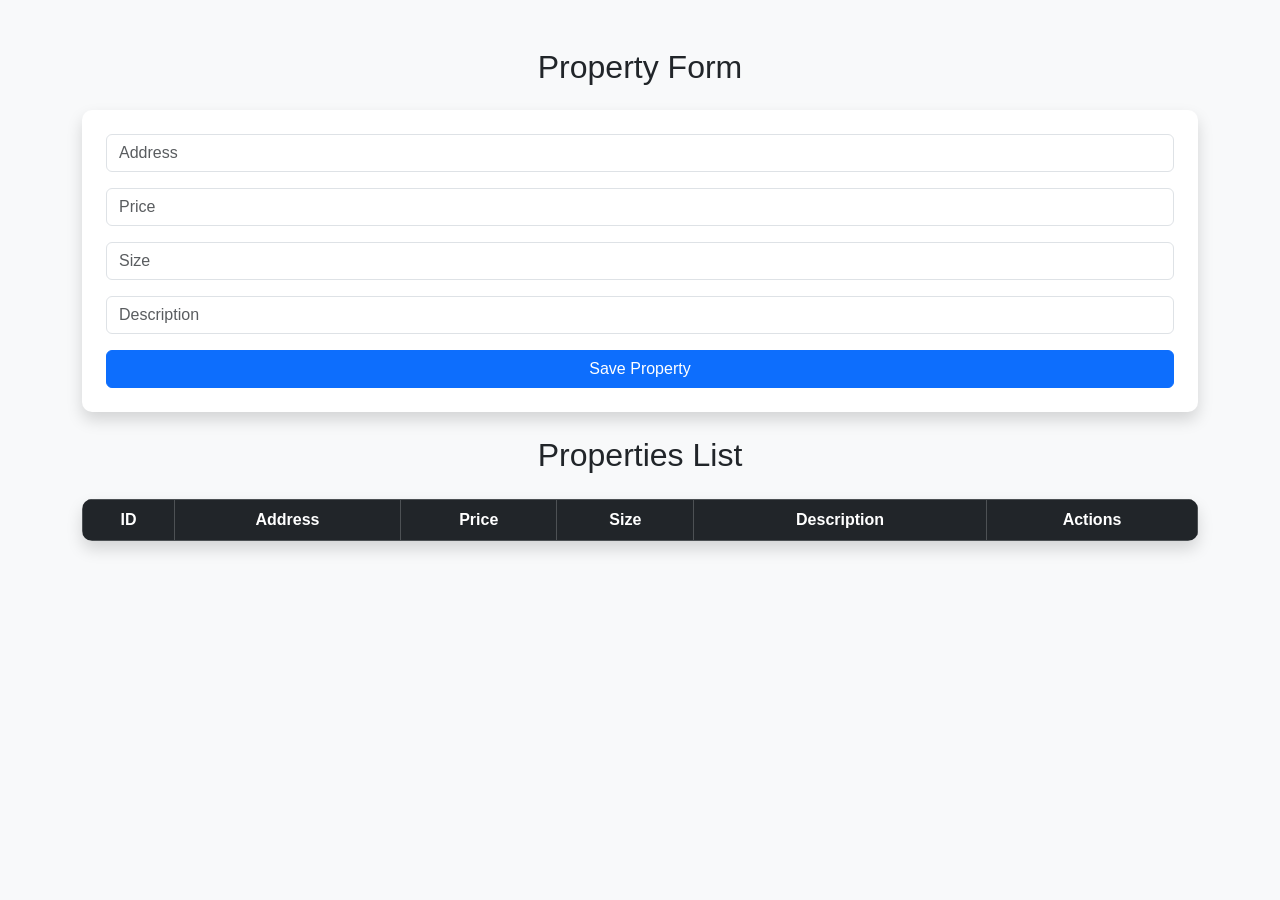
<file: src/main/resources/static/index.html>
<!DOCTYPE html>
<html lang="en">
<head>
    <meta charset="UTF-8">
    <meta name="viewport" content="width=device-width, initial-scale=1.0">
    <title>Property Management</title>
    <link rel="stylesheet" href="https://cdn.jsdelivr.net/npm/bootstrap@5.3.0/dist/css/bootstrap.min.css">
    <link rel="stylesheet" href="styles.css">
</head>
<body>

<div class="container mt-5">
    <h2 class="text-center mb-4">Property Form</h2>
    <div class="card p-4 shadow">
        <input type="hidden" id="propertyId">
        <div class="mb-3">
            <input type="text" class="form-control" id="address" placeholder="Address" required>
        </div>
        <div class="mb-3">
            <input type="number" class="form-control" id="price" placeholder="Price" required>
        </div>
        <div class="mb-3">
            <input type="number" class="form-control" id="size" placeholder="Size" required>
        </div>
        <div class="mb-3">
            <input type="text" class="form-control" id="description" placeholder="Description" required>
        </div>
        <button class="btn btn-primary w-100" onclick="addOrUpdateProperty()">Save Property</button>
    </div>

    <h2 class="text-center my-4">Properties List</h2>
    <table class="table table-bordered table-striped shadow">
        <thead class="table-dark">
        <tr>
            <th>ID</th>
            <th>Address</th>
            <th>Price</th>
            <th>Size</th>
            <th>Description</th>
            <th>Actions</th>
        </tr>
        </thead>
        <tbody id="propertyTable"></tbody>
    </table>
</div>

<script src="script.js"></script>
</body>
</html>
</file>
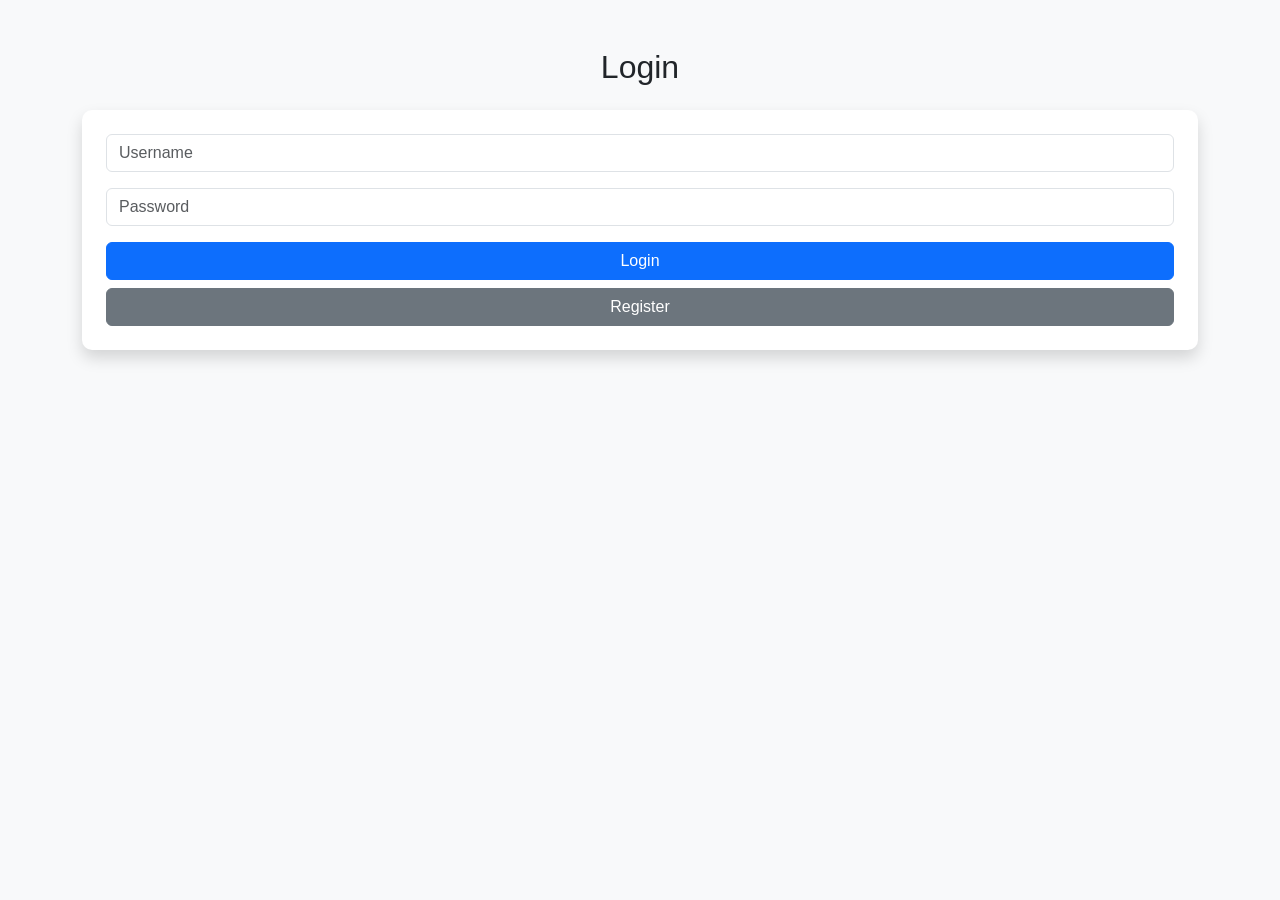
<file: src/main/resources/static/login.html>
<!DOCTYPE html>
<html lang="en">
<head>
    <meta charset="UTF-8">
    <meta name="viewport" content="width=device-width, initial-scale=1.0">
    <title>Login</title>
    <link rel="stylesheet" href="https://cdn.jsdelivr.net/npm/bootstrap@5.3.0/dist/css/bootstrap.min.css">
    <link rel="stylesheet" href="styles.css">
</head>
<body>

<div class="container mt-5">
    <h2 class="text-center mb-4">Login</h2>
    <div class="card p-4 shadow">
        <div class="mb-3">
            <input type="text" class="form-control" id="username" placeholder="Username" required>
        </div>
        <div class="mb-3">
            <input type="password" class="form-control" id="password" placeholder="Password" required>
        </div>
        <button class="btn btn-primary w-100" onclick="login()">Login</button>
        <button class="btn btn-secondary w-100 mt-2" onclick="goToRegister()">Register</button>
    </div>
</div>

<script>
    async function login() {
        const username = document.getElementById('username').value;
        const password = document.getElementById('password').value;

        try {
            const response = await fetch('https://jffmv.duckdns.org:8080/api/auth/login', {
                method: 'POST',
                headers: { 'Content-Type': 'application/json' },
                body: JSON.stringify({ username, password })
            });

            if (response.ok) {
                alert('Login successful!');
                window.location.href = "index.html";
            } else {
                alert('Invalid credentials');
            }
        } catch (error) {
            console.error("Error during login:", error);
            alert("An error occurred. Please try again.");
        }
    }

    function goToRegister() {
        window.location.href = "register.html";
    }
</script>

</body>
</html>
</file>
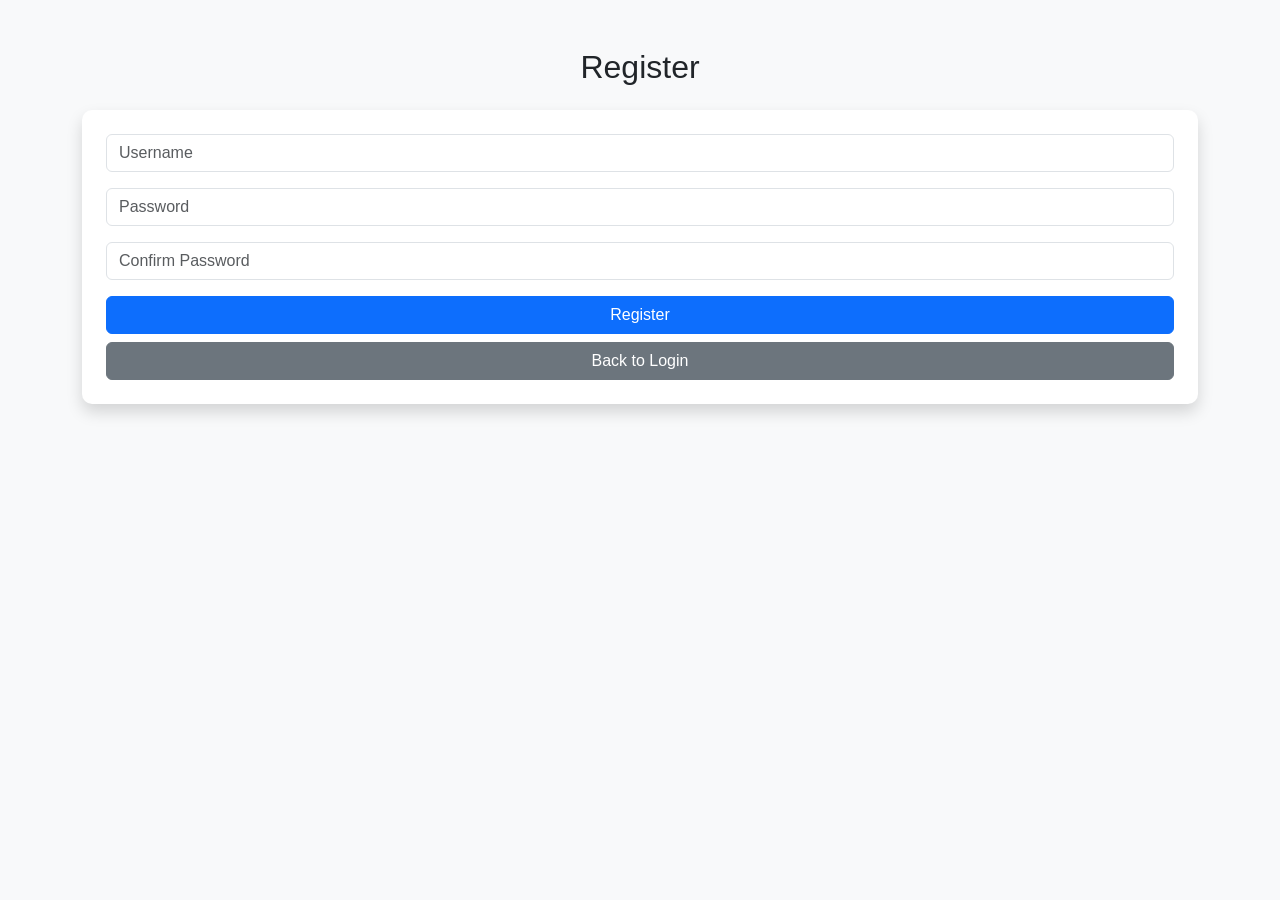
<file: src/main/resources/static/register.html>
<!DOCTYPE html>
<html lang="en">
<head>
    <meta charset="UTF-8">
    <meta name="viewport" content="width=device-width, initial-scale=1.0">
    <title>Register</title>
    <link rel="stylesheet" href="https://cdn.jsdelivr.net/npm/bootstrap@5.3.0/dist/css/bootstrap.min.css">
    <link rel="stylesheet" href="styles.css">
</head>
<body>

<div class="container mt-5">
    <h2 class="text-center mb-4">Register</h2>
    <div class="card p-4 shadow">
        <div class="mb-3">
            <input type="text" class="form-control" id="username" placeholder="Username" required>
        </div>
        <div class="mb-3">
            <input type="password" class="form-control" id="password" placeholder="Password" required>
        </div>
        <div class="mb-3">
            <input type="password" class="form-control" id="confirmPassword" placeholder="Confirm Password" required>
        </div>
        <button class="btn btn-primary w-100" onclick="register()">Register</button>
        <button class="btn btn-secondary w-100 mt-2" onclick="goToLogin()">Back to Login</button>
    </div>
</div>

<script>
    async function register() {
        const username = document.getElementById('username').value;
        const password = document.getElementById('password').value;
        const confirmPassword = document.getElementById('confirmPassword').value;

        if (password !== confirmPassword) {
            alert("Passwords do not match!");
            return;
        }

        try {
            const response = await fetch('https://jffmv.duckdns.org:8080/api/auth/register', {
                method: 'POST',
                headers: { 'Content-Type': 'application/json' },
                body: JSON.stringify({ username, password })
            });

            if (response.ok) {
                alert("Registration successful! Redirecting to login...");
                window.location.href = "login.html";
            } else {
                alert("Registration failed. Try again.");
            }
        } catch (error) {
            console.error("Error during registration:", error);
            alert("An error occurred. Please try again.");
        }
    }

    function goToLogin() {
        window.location.href = "login.html";
    }
</script>

</body>
</html>
</file>
<file: src/main/resources/static/styles.css>
body {
    font-family: Arial, sans-serif;
    background-color: #f8f9fa;
}

.card {
    border-radius: 10px;
    border: none;
}

.table {
    background-color: white;
    border-radius: 10px;
    overflow: hidden;
}

.table th, .table td {
    text-align: center;
    vertical-align: middle;
}
</file>
